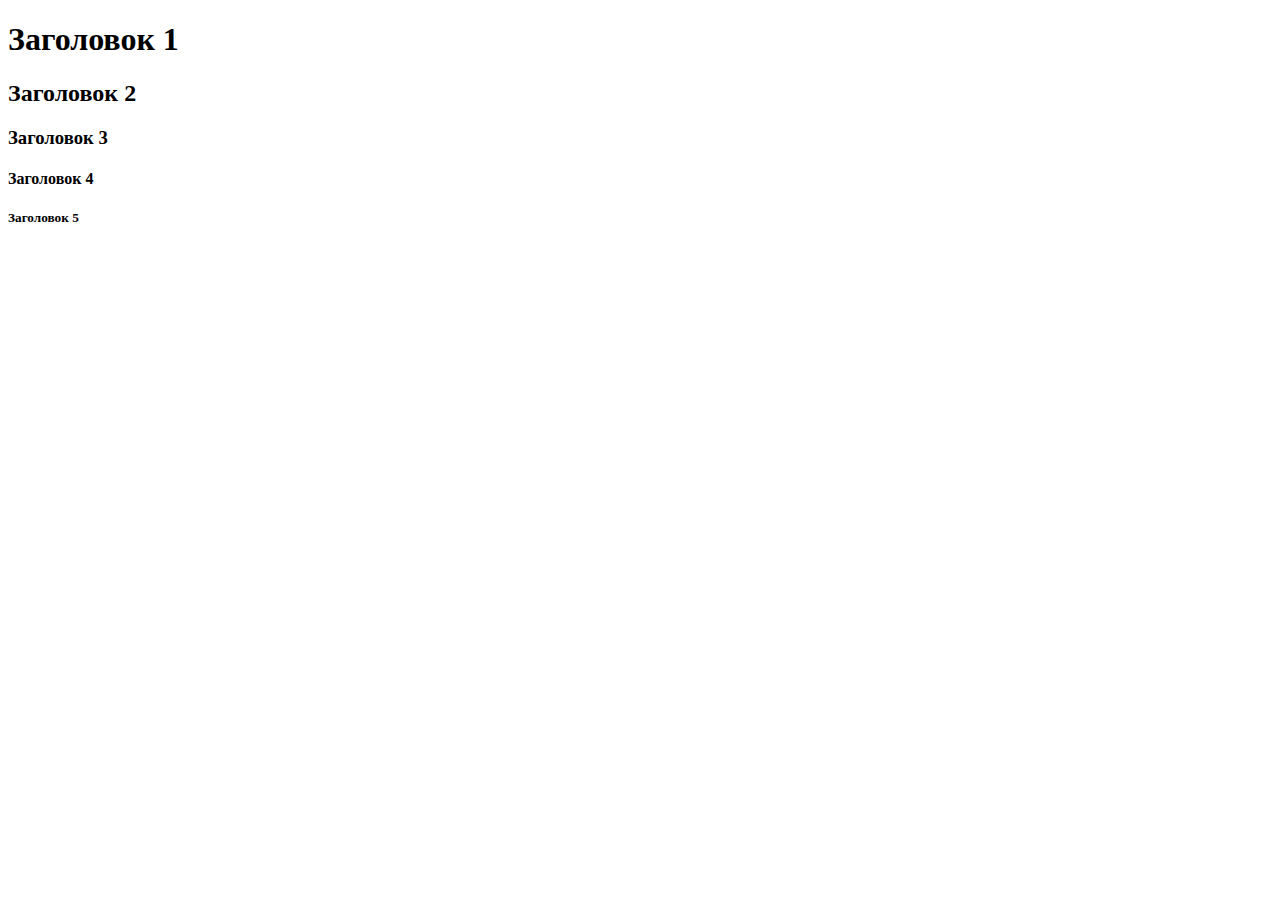
<file: код22/index.html>
<!DOCTYPE html>
<html>
    <head>
        <title>FamilyCoffee</title>
    </head>
    <body>
        <div>
            <h1>Заголовок 1</h1>
            <h2>Заголовок 2</h2>
            <h3>Заголовок 3</h3>
            <h4>Заголовок 4</h4>
            <h5>Заголовок 5</h5>
        </div>
    </body>
</html>
</file>
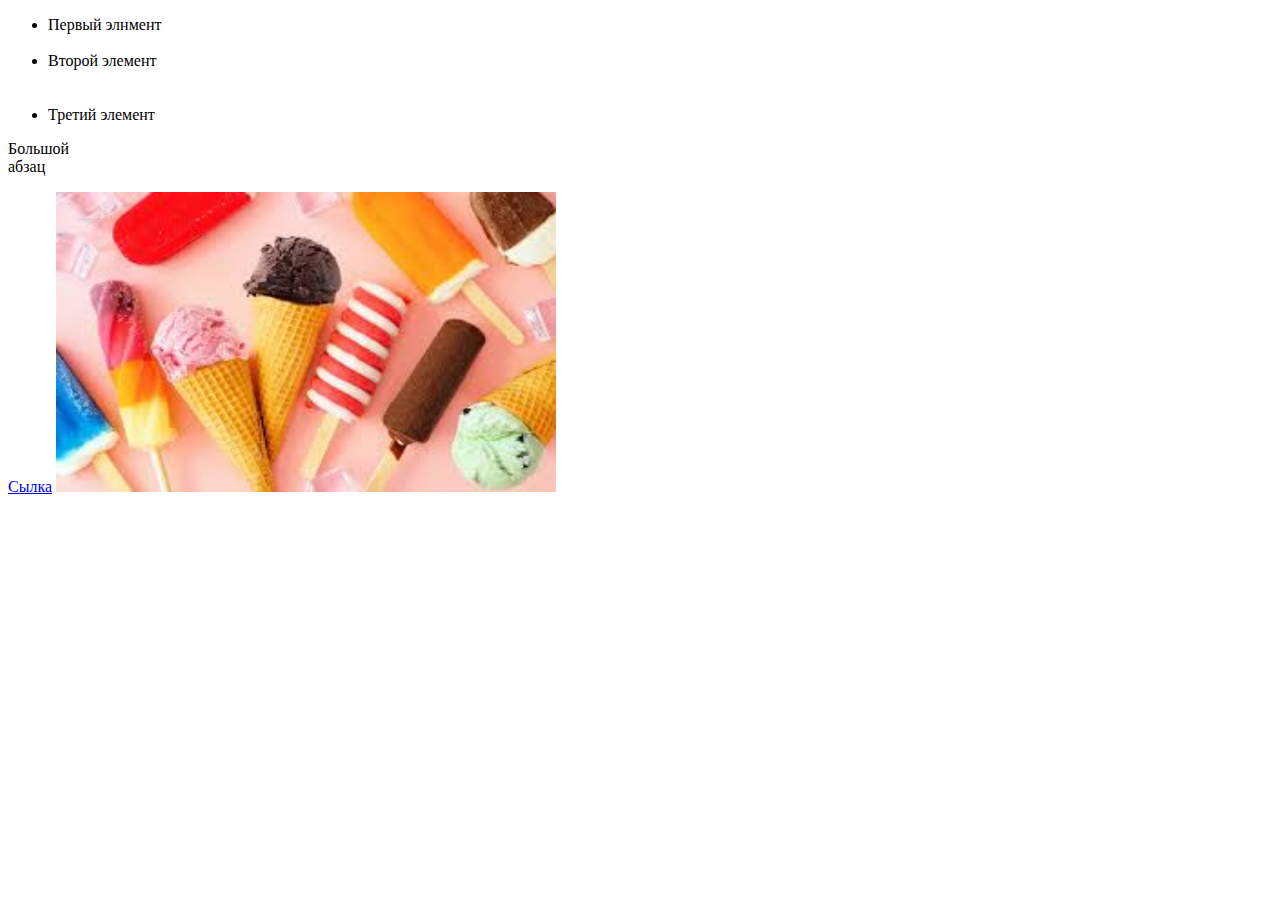
<file: код22/index2.html>
<!DOCTYPE html>
<html lang="en">
<head>
    <meta charset="UTF-8">
    <meta name="viewport" content="width=device-width, initial-scale=1.0">
    <title>Document</title>
</head>
<body>
    <ul>
        <li>Первый элнмент</li>
        <br>
        <li>Второй элемент</li>
        <br>
        <br>
        <li>Третий элемент</li>
    </ul>
    <p>Большой <br> абзац</p>
     <a href="https://ya.ru/">Сылка</a>
     <img src="images/download.jpg"width="500"height="300"alt="Мороженое">
</body>
</html>
</file>
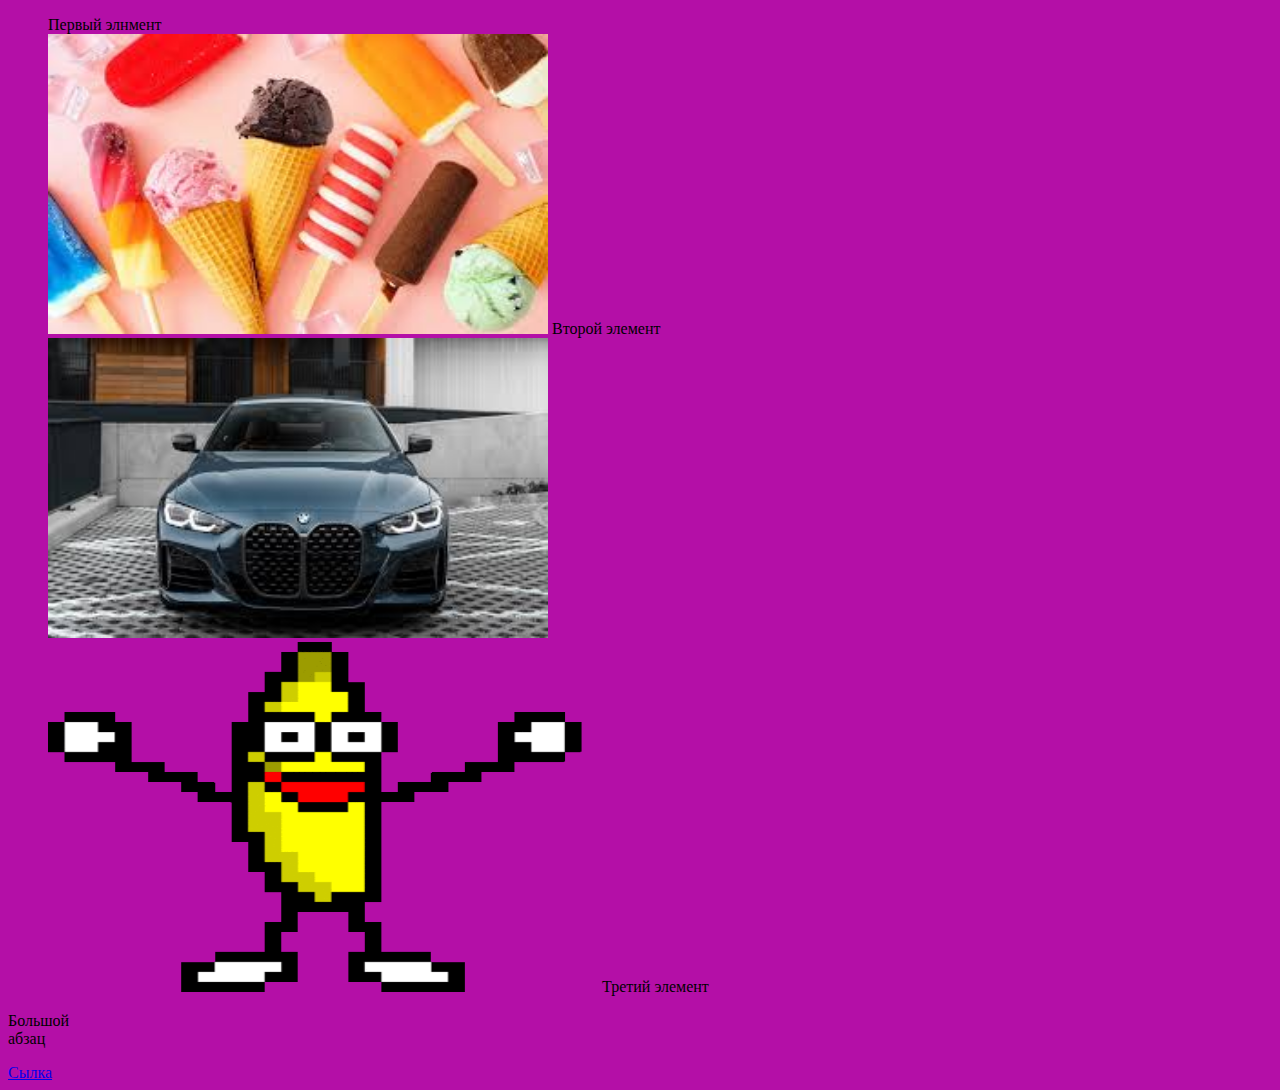
<file: код22/index3.html>
<!DOCTYPE html>
<html lang="en">
<head>
    <meta charset="UTF-8">
    <meta name="viewport" content="width=device-width, initial-scale=1.0">
    <title>Document</title>
    <link rel="stylesheet"href="style.css">
</head>
<body>
    <ul>
        <li>Первый элнмент</li>
        <br>  <img src="images/download.jpg"width="500"height="300"alt="Мороженое">
        <li>Второй элемент</li>
        <br><img src="images/машина.jfif"width="500"height="300"alt="машина">
        <br> <img src="images/гиф.gif"width="550"height="350"alt="гиф">
        <li>Третий элемент</li>
    </ul>
    <p>Большой <br> абзац</p>
     <a href="https://ya.ru/">Сылка</a>
      
</body>
</html>
</file>
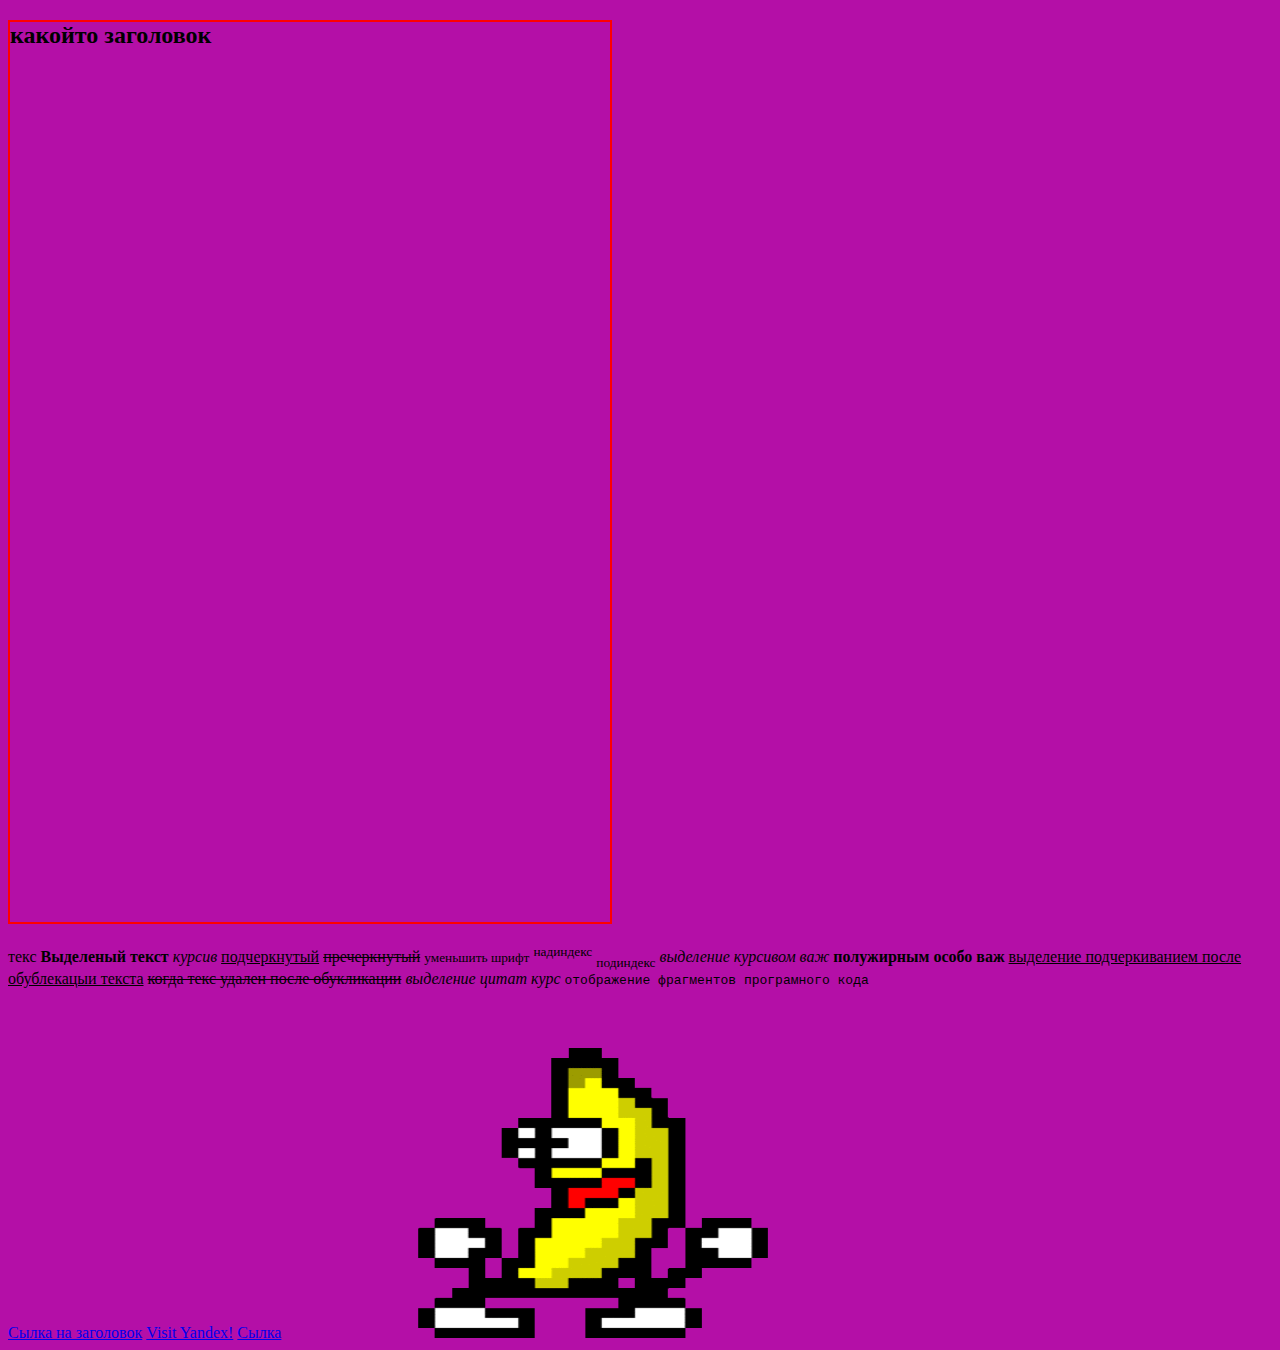
<file: код22/index4.html>
<!DOCTYPE html>
<html lang="en">
<head>
    <link rel="stylesheet" href="style.css">
    <meta charset="UTF-8">
    <meta name="viewport" content="width=device-width, initial-scale=1.0">
    <title>Document</title>
</head>
<body>
    <h2 id="title">какойто заголовок</h2>
    <span>текс</span>
    <b>Выделеный текст</b>
    <i>курсив</i>
    <u>подчеркнутый</u>
    <s>пречеркнутый</s>
    <small>уменьшить шрифт</small>
    <sup>надиндекс</sup>
    <sub>подиндекс</sub>
    <em>выделение курсивом важ</em>
    <strong>полужирным особо важ</strong>
    <ins>выделение подчеркиванием после обублекацыи текста</ins>
    <del>когда текс удален после обукликации</del>
    <cite>выделение цитат курс</cite>
    <code>отображение фрагментов програмного кода</code>
    <div id="title2"> </div>
    <a href="#title">Сылка на заголовок</a>
    <a href="https://ya.ru"
    target="_blank">Visit Yandex!</a>
    <a href="https://ya.ru"target="_self">Сылка</a>
    <a href="https://ya.ru"target="_self">
        <img src="images/гиф.gif"width="550"height="350">
    </a>

</body>
</html>
</file>
<file: код22/style.css>
body{
    background-color:rgb(180, 15, 167);
}
ul li{
    display: inline;
}
/*коменты*/
#title{
    border: 2px solid red;
    width: 600px;
    height: 100vh;
}
</file>
